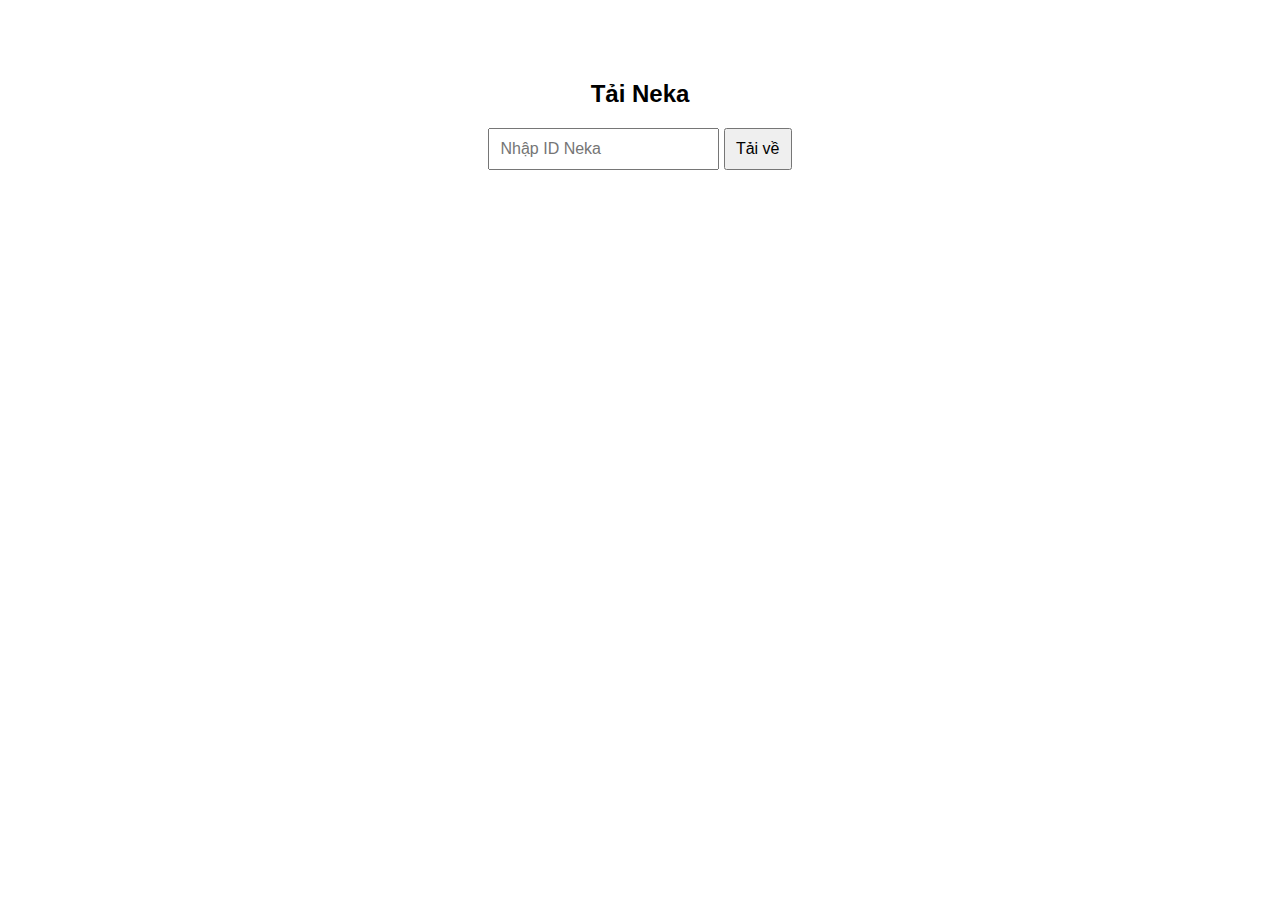
<file: index.html>
<!DOCTYPE html>
<html lang="vi">

<head>
    <meta charset="UTF-8" />
    <title>Tải Neka</title>
    <style>
        body {
            font-family: sans-serif;
            text-align: center;
            margin-top: 80px;
        }

        input,
        button {
            padding: 10px;
            font-size: 16px;
        }

        #progressContainer {
            display: none;
            margin: 20px auto;
            width: 400px;
        }

        #progressBar {
            width: 100%;
            height: 30px;
            background: #f0f0f0;
            border-radius: 15px;
            overflow: hidden;
            margin-bottom: 10px;
        }

        #progressFill {
            height: 100%;
            background: linear-gradient(90deg, #4CAF50, #8BC34A);
            width: 0%;
            transition: width 0.3s ease;
            display: flex;
            align-items: center;
            justify-content: center;
            color: white;
            font-weight: bold;
        }

        #progressText {
            font-size: 14px;
            color: #555;
        }
    </style>
</head>

<body>
    <h2>Tải Neka</h2>
    <input id="kitId" placeholder="Nhập ID Neka" />
    <button id="downloadBtn" onclick="download()">Tải về</button>

    <div id="progressContainer">
        <div id="progressBar">
            <div id="progressFill">0%</div>
        </div>
        <div id="progressText">Đang khởi tạo...</div>
    </div>

    <script>
        let progressInterval = null;

        async function checkProgress(id) {
            try {
                const res = await fetch('/api/check_progress', {
                    method: 'POST',
                    headers: { 'Content-Type': 'application/json' },
                    body: JSON.stringify({ id })
                });
                const data = await res.json();

                if (data.success && data.progress) {
                    const { percentage, message } = data.progress;
                    document.getElementById('progressFill').style.width = percentage + '%';
                    document.getElementById('progressFill').textContent = percentage + '%';
                    document.getElementById('progressText').textContent = message || 'Đang xử lý...';
                }
            } catch (e) {
                console.log('Progress check error:', e);
            }
        }

        async function download() {
            const id = document.getElementById('kitId').value.trim();
            if (!id) return alert("Nhập ID!");

            // Disable button and show progress
            const btn = document.getElementById('downloadBtn');
            btn.disabled = true;
            btn.textContent = 'Đang tải...';
            document.getElementById('progressContainer').style.display = 'block';
            document.getElementById('progressFill').style.width = '0%';
            document.getElementById('progressFill').textContent = '0%';
            document.getElementById('progressText').textContent = 'Đang khởi tạo...';

            // Start polling progress
            progressInterval = setInterval(() => checkProgress(id), 2000);

            try {
                const res = await fetch('/api/download_kit', {
                    method: 'POST',
                    headers: { 'Content-Type': 'application/json' },
                    body: JSON.stringify({ id })
                });

                // Stop polling
                clearInterval(progressInterval);

                if (res.ok) {
                    // Update to 100%
                    document.getElementById('progressFill').style.width = '100%';
                    document.getElementById('progressFill').textContent = '100%';
                    document.getElementById('progressText').textContent = 'Hoàn tất! Đang tải xuống...';

                    const blob = await res.blob();
                    const url = window.URL.createObjectURL(blob);
                    const a = document.createElement('a');
                    a.href = url;
                    a.download = `neka_${id}.zip`;
                    a.click();
                    URL.revokeObjectURL(url);

                    // Reset UI after 2 seconds
                    setTimeout(() => {
                        document.getElementById('progressContainer').style.display = 'none';
                        btn.disabled = false;
                        btn.textContent = 'Tải về';
                    }, 2000);
                } else {
                    alert("Lỗi tải kit!");
                    document.getElementById('progressContainer').style.display = 'none';
                    btn.disabled = false;
                    btn.textContent = 'Tải về';
                }
            } catch (error) {
                clearInterval(progressInterval);
                alert("Lỗi kết nối: " + error.message);
                document.getElementById('progressContainer').style.display = 'none';
                btn.disabled = false;
                btn.textContent = 'Tải về';
            }
        }
    </script>
</body>

</html>
</file>
